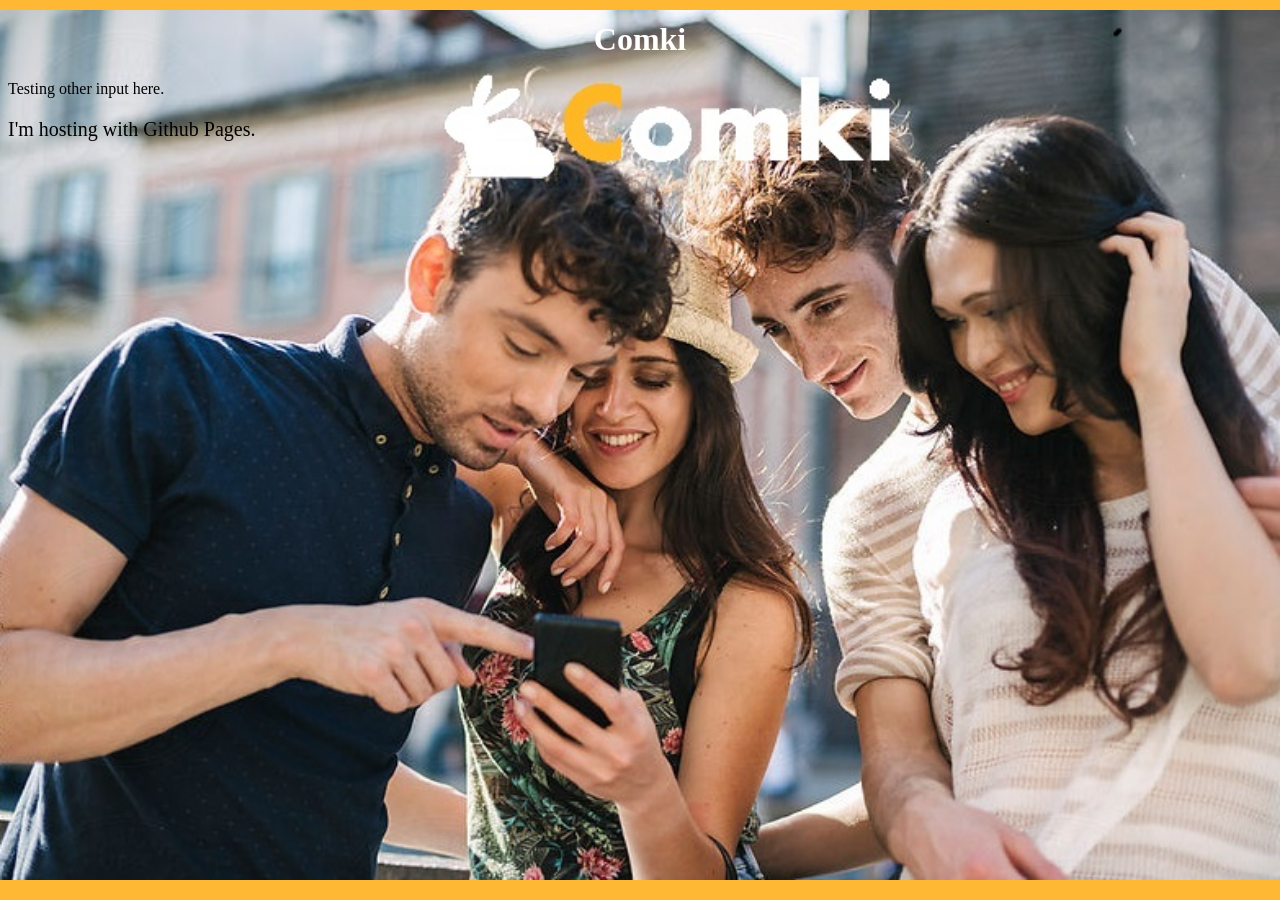
<file: garez12261.github-2.io-master/index1.html>
<!DOCTYPE html>
<html>
<head>
<style>
body {
	background-color: #ffb833;
	background-image: url("photos/background.jpg");
	background-repeat: repeat-x;
	background-attachment: fixed;
	background-position: 0px 10px;
	background-size: 100%;
	
	
}

h1 {
	color: white;
	text-align: center;
}

p {
	font-family: Aharoni;
	font-size: 20px
}
</style>
</head>

<body>

<h1> Comki </h1>
Testing other input here.
<p> I'm hosting with Github Pages. </p>

</body>
</html>
</file>
